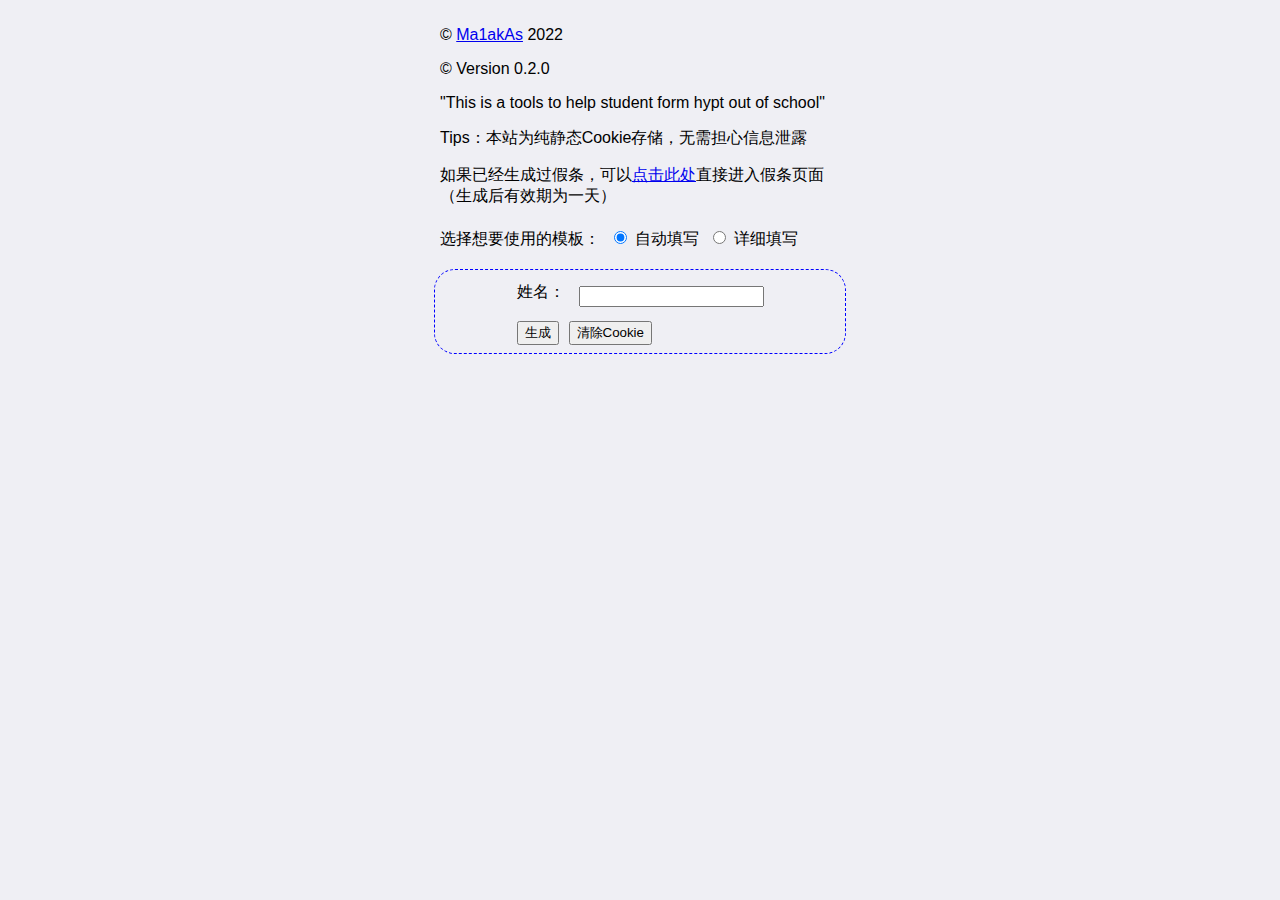
<file: index.html>
<!DOCTYPE html>
<html lang="en">

<head>
    <meta charset="UTF-8">
    <meta http-equiv="X-UA-Compatible" content="IE=edge">
    <meta name="viewport" content="width=device-width, initial-scale=1.0">
    <title>信息填写页</title>
    <link rel="stylesheet" href="./css/index.css">
    <script type="text/javascript" src="./js/jquery.min.js"></script>
    <script type="text/javascript" src="./js/index.js"></script>
</head>

<body>
    <div>
        <p>© <a href="https://yuzoi.com">Ma1akAs</a> 2022</p>
        <p>© Version 0.2.0 </p>
        <p>"This is a tools to help student form hypt out of school"</p>
        <p>Tips：本站为纯静态Cookie存储，无需担心信息泄露</p>
        <p>如果已经生成过假条，可以<a href="#" onclick="checkCookie();">点击此处</a>直接进入假条页面（生成后有效期为一天）</p>
        <div id="mode">
            选择想要使用的模板：
            <input type="radio" value="auto" name="put" checked>
            <label for="auto">自动填写</label>
            <input type="radio" value="detail" name="put">
            <label for="detail">详细填写</label>
        </div>
        <div id="container">
            <table id="autoform">
                <tr>
                    <td>姓名：</td>
                    <td><input type="text" id="userName"></td>
                </tr>
                <tr>
                    <td><button onclick="genAuto()">生成</button></td>
                    <td><button onclick="delAllCookie();alert('清除成功！');">清除Cookie</button></td>
                </tr>
            </table>
            <table id="detailform" style="display: none;">
                <tr>
                    <td>学生名：</td>
                    <td><input type="text" id="stuName"></td>
                </tr>
                <tr>
                    <td>卡号：</td>
                    <td><input type="text" id="stuId"></td>
                </tr>
                <tr>
                    <td>学院：</td>
                    <td><input type="text" id="departments"></td>
                </tr>
                <tr>
                    <td>专业：</td>
                    <td><input type="text" id="major"></td>
                </tr>
                <tr>
                    <td>班级：</td>
                    <td><input type="text" id="stuClass" placeholder="xx届+专业名+班级数字"></td>
                </tr>
                <tr>
                    <td>联系方式：</td>
                    <td><input type="text" id="phone"></td>
                </tr>
                <tr>
                    <td>开始时间：</td>
                    <td><input type="Date" id="outTime1"> 到</td>
                </tr>
                <tr>
                    <td>结束时间：</td>
                    <td><input type="Date" id="outTime2"></td>
                </tr>
                <tr>
                    <td>前往目的地：</td>
                    <td><input type="text" id="locate"></td>
                </tr>
                <tr>
                    <td>外出事由：</td>
                    <td><input type="text" id="outReason"></td>
                </tr>
                <tr>
                    <td>具体地址：</td>
                    <td><input type="text" id="locationDetail"></td>
                </tr>
                <tr>
                    <td>申请时间：</td>
                    <td><input type="time" id="applyTime"></td>
                </tr>
                <tr>
                    <td>辅导员姓名：</td>
                    <td><input type="text" id="teacherName"></td>
                </tr>
                <tr>
                    <td><button onclick="genDetail()">生成</button></td>
                    <td><button onclick="delAllCookie();alert('清除成功！');">清除Cookie</button></td>
                </tr>
            </table>
        </div>
    </div>
</body>

</html>
</file>
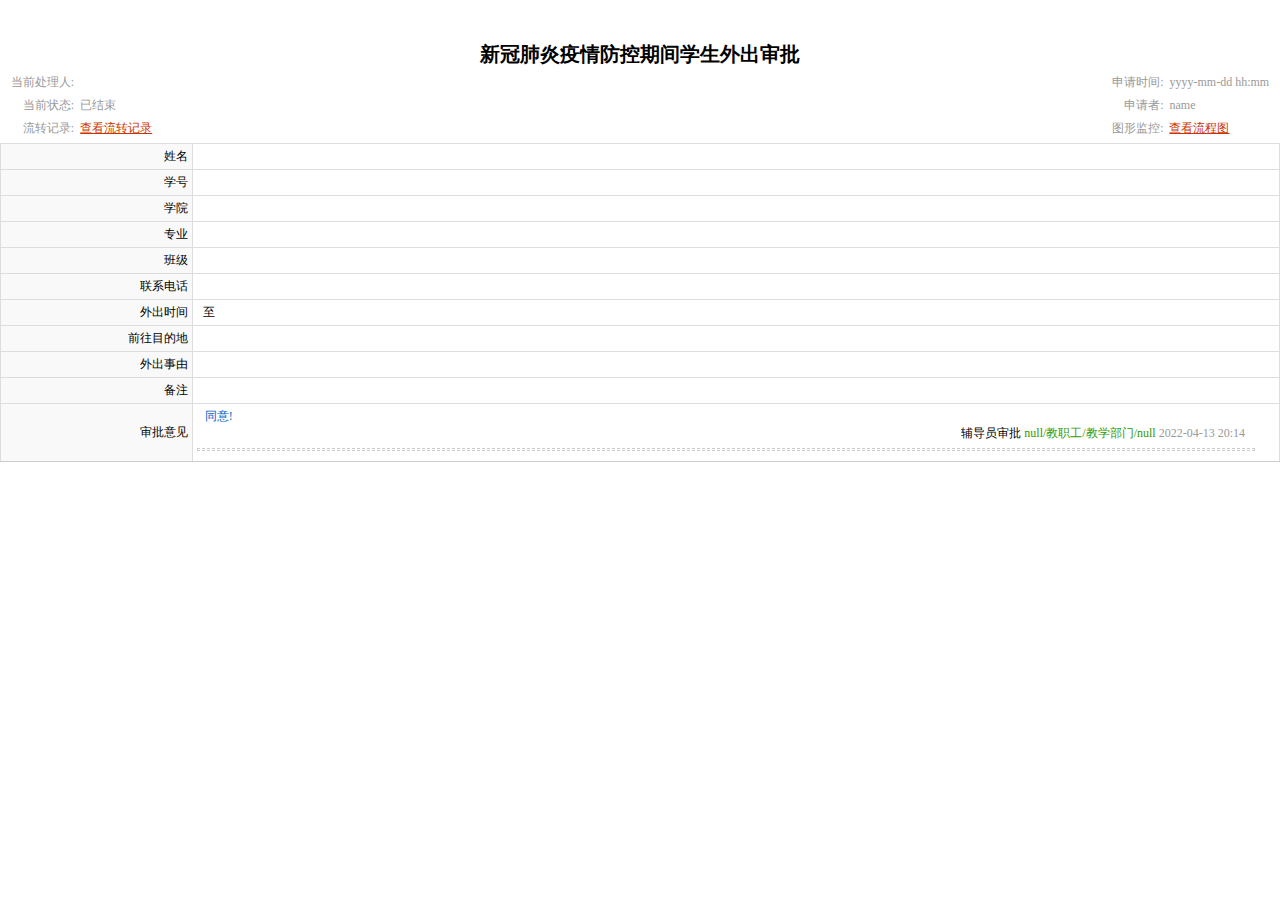
<file: info.html>
<!DOCTYPE html>
<html>

<head>
    <title>新冠肺炎疫情防控期间学生外出审批_name_yyyymmdd</title>
    <meta http-equiv="Content-Type" content="text/html; charset=utf-8">
    <meta name="viewport" content="width=device-width, initial-scale=1.0">
    <link rel="stylesheet" type="text/css" href="css/easyui.css">
    <link rel="stylesheet" type="text/css" href="css/icon.css">
    <link rel="stylesheet" type="text/css" href="css/engine_openform_mobile.css">
    <script type="text/javascript" src="js/zh_CN.js"></script>
    <script type="text/javascript" src="js/jquery.min.js"></script>
    <script type="text/javascript" src="js/jquery.easyui.min.js"></script>
    <script type="text/javascript" src="js/sharefunction.js"></script>
    <script type="text/javascript" src="js/engine_openform.js?banben='20190626'"></script>
    <script type="text/javascript" src="js/info.js"></script>
    <!-- <script type="text/javascript" src="js/uivalidate.js?banben='20190626'"></script>
    <script type="text/javascript" src="js/viewgrid.js"></script>
    <script type="text/javascript" src="js/mobile.js?banben='20190626'"></script>
    <script type="text/javascript" src="js/easyui-lang-zh_CN.js"></script>
    <script type="text/javascript" src="js/dynamicTable2.js"></script> -->
</head>

<body style="margin:30px 0px 0px 0px;" onload="getCookie();applySet();">
    <form action='' method='post' name='linkeyform' id='linkeyform'>
        <!--
    <div class="topbar" >
      <table width="100%" border=0 cellpadding=4 ><tr>
      <td><a href="" onclick="window.history.back();return false;" class="btn" >关闭</a></td>
      <td id="TitleInfo"></td>
      <td align=right ><a href="" onclick="location.reload();return false;" class="btn">刷新</a></td>
      </tr>
      </table>
    </div>
    -->
        <table width=100% border=0 cellpadding=2 cellspacing=6 class="ApprovalToptable" id="TopFormTable">
            <tr>
                <td colSpan=4 align="center" style="padding-top:5px;font-size:20px;font-family:'微软雅黑','宋体';color:#000"><b>新冠肺炎疫情防控期间学生外出审批</b></td>
            </tr>
            <tr>
                <td nowrap width=5% align=right>当前处理人:</td>
                <td width=40%></td>
                <td align=right width=40% nowrap>申请时间:</td>
                <td width=5% nowrap id="AT">yyyy-mm-dd hh:mm</td>
            </tr>
            <tr>
                <td align=right>当前状态:</td>
                <td>已结束</td>
                <td align=right>申请者:</td>
                <td id="applyer">name</td>
            </tr>
            <tr>
                <td align=right>流转记录:</td>
                <td><a href='#'>查看流转记录</a></td>
                <td align=right>图形监控:</td>
                <td><a href='#'>查看流程图</a></td>
            </tr>
        </table>
        <table class="linkeytable" data-sort="sortDisabled">
            <tbody>
                <tr class="firstRow">
                    <td width="347" valign="middle" style="-ms-word-break: break-all;">姓名</td>
                    <td width="347" valign="middle" style="-ms-word-break: break-all;"><span id="subject" style="display:none">新冠肺炎疫情防控期间学生外出审批_name_yyyymmdd</span><span id="XM">name</span></td>
                </tr>
                <tr>
                    <td width="347" valign="middle" style="-ms-word-break: break-all;">学号</td>
                    <td width="347" valign="middle" style="-ms-word-break: break-all;"><span id="XH">xxxxxxxxxx</span></td>
                </tr>
                <tr></tr>
                </td>
                <tr>
                    <td width="347" valign="middle" style="-ms-word-break: break-all;">学院</td>
                    <td width="347" valign="middle" style="-ms-word-break: break-all;"><span id="XY">电子与信息工程学院</span></td>
                </tr>
                <tr>
                    <td width="347" valign="middle" style="-ms-word-break: break-all;">专业</td>
                    <td width="347" valign="middle" style="-ms-word-break: break-all;"><span id="ZY">大数据技术应用</span></td>
                </tr>
                <tr></tr>
                </td>
                <tr>
                    <td width="347" valign="middle" style="-ms-word-break: break-all;">班级</td>
                    <td width="347" valign="middle" style="-ms-word-break: break-all;"><span id="BJ">class</span></td>
                </tr>
                <tr>
                    <td width="347" valign="middle" style="-ms-word-break: break-all;">联系电话</td>
                    <td width="347" valign="middle" style="-ms-word-break: break-all;"><span id="LXDH">00000000000</span></td>
                </tr>
                <tr></tr>
                </td>
                <tr>
                    <td width="347" valign="middle" style="-ms-word-break: break-all;">外出时间</td>
                    <td valign="middle" style="-ms-word-break: break-all;" rowspan="1" colspan="1"><span id="KSSJ">yyyy-mm-dd hh:mm</span>&nbsp; 至&nbsp;<span id="JSSJ">2022-04-16 18:00</span></td>
                </tr>
                <tr></tr>
                </td>
                <tr>
                    <td width="347" valign="middle" style="-ms-word-break: break-all;">前往目的地</td>
                    <td valign="middle" rowspan="1" colspan="1"><span id="MDD">xxxxxxxxxx</span></td>
                </tr>
                <tr></tr>
                </td>
                <tr>
                    <td width="347" valign="middle" style="-ms-word-break: break-all;">外出事由</td>
                    <td valign="middle" rowspan="1" colspan="1"><span id="WCSY">outreason</span></td>
                </tr>
                <tr></tr>
                </td>
                <tr>
                    <td width="347" valign="middle" style="-ms-word-break: break-all;">备注</td>
                    <td valign="middle" rowspan="1" colspan="1"><span id="BZ">具体地址：<br>gooutlocation</span></td>
                </tr>
                <tr></tr>
                </td>
                <tr>
                    <td width="347" valign="middle" style="-ms-word-break: break-all;">审批意见</td>
                    <td valign="middle" style="-ms-word-break: break-all;" rowspan="1" colspan="1"><span class="ue_t" id="remark1" name="remark1" type="remark" remarktype="ALL"><div style="padding-left:8px;color:#0066cc">同意! </div><div align=right style="padding-right:30px;">辅导员审批  <font color="#339900" id="JSM">谢晨/教职工/教学部门/电子与信息工程学院</font> <font color="#999999" id="JSTGSJ">2022-04-13 20:14</font></div><hr style="border: 1px dashed #cccccc; width: 98%; height: 1px;" align=left /></span></td>
                </tr>
                <tr></tr>
                </td>
            </tbody>
        </table>
        <p>&nbsp;</p>
        </div>
        <!-- FormBody End-->


        <!-- Workflow Field Begin-->
        <div style='display:none'>
            <div id='win'></div>
            <input name='WF_DocUnid' id='WF_DocUnid' value='47adce4a085ad04bc808ac80d483e270ee83'>
            <input name='WF_Processid' id='WF_Processid' value='bf40a92a0d97b049b70b1720bbfc4709f673'>
            <input id='WF_ProcessNumber' value=''>
            <input id='WF_UserName' value=''>
            <input id='WF_ProcessName' value='新冠肺炎疫情防控期间学生外出审批'>
            <input id='WF_CurrentNodeid' value=''>
            <!-- 当前用户所处节点id,空表示无权-->
            <input id='WF_CurrentNodeName' value=''>
            <input name='WF_NextNodeid' id='WF_NextNodeid' value=''>
            <!--要提交的目的节点-->
            <input name='WF_NextUserList' id='WF_NextUserList' value=''>
            <!--要提交的目的用户-->
            <input name='WF_Appid' id='WF_Appid' value='S029'>
            <input id='WF_NewDocFlag' name='WF_NewDocFlag' value='false'>
            <!-- true表示新文档-->
            <input id='WF_IsFirstNodeFlag' value='false'>
            <!-- true表示是首环节-->
            <input id='WF_NodeProperty' value=''>
            <!-- 在环节中标识的自定义节点参数-->
            <input id='WF_DocStatus' value='ARC' disabled>
            <input name='WF_Remark' id='WF_Remark' value=''>
        </div>
        <!-- Workflow Field End-->
        <br><br></form>
</body>

</html>
</file>
<file: css/index.css>
body {
    width: calc(100% - 20px);
    max-width: 400px;
    margin: 0 auto;
    padding: 10px;
    background: #efeff4;
    cursor: default;
    font-family: -apple-system, Arial, sans-serif;
}

input {
    margin-top: 8px;
    margin-left: 10px;
    text-align: right;
}

#container {
    margin: 25px auto;
    outline: 1px blue dashed;
    outline-offset: 5px;
    border-radius: 15px;
    box-shadow: 0 0 0 5px transparent;
}

#container table {
    margin: 20px auto;
}

button {
    margin-top: 10px;
}
</file>
<file: css/easyui.css>
.panel {
    overflow: hidden;
    text-align: left;
    margin: 0;
    border: 0;
    -moz-border-radius: 0 0 0 0;
    -webkit-border-radius: 0 0 0 0;
    border-radius: 0 0 0 0;
}

.panel-header,
.panel-body {
    border-width: 1px;
    border-style: solid;
}

.panel-header {
    padding: 5px;
    position: relative;
}

.panel-title {
    background: url('images/blank.gif') no-repeat;
}

.panel-header-noborder {
    border-width: 0 0 1px 0;
}

.panel-body {
    overflow: auto;
    border-top-width: 0;
    padding: 0;
}

.panel-body-noheader {
    border-top-width: 1px;
}

.panel-body-noborder {
    border-width: 0px;
}

.panel-with-icon {
    padding-left: 18px;
}

.panel-icon,
.panel-tool {
    position: absolute;
    top: 50%;
    margin-top: -8px;
    height: 16px;
    overflow: hidden;
}

.panel-icon {
    left: 5px;
    width: 16px;
}

.panel-tool {
    right: 5px;
    width: auto;
}

.panel-tool a {
    display: inline-block;
    width: 16px;
    height: 16px;
    opacity: 0.6;
    filter: alpha(opacity=60);
    margin: 0 0 0 2px;
    vertical-align: top;
}

.panel-tool a:hover {
    opacity: 1;
    filter: alpha(opacity=100);
    background-color: #e2e2e2;
    -moz-border-radius: 3px 3px 3px 3px;
    -webkit-border-radius: 3px 3px 3px 3px;
    border-radius: 3px 3px 3px 3px;
}

.panel-loading {
    padding: 11px 0px 10px 30px;
}

.panel-noscroll {
    overflow: hidden;
}

.panel-fit,
.panel-fit body {
    height: 100%;
    margin: 0;
    padding: 0;
    border: 0;
    overflow: hidden;
}

.panel-loading {
    background: url('images/loading.gif') no-repeat 10px 10px;
}

.panel-tool-close {
    background: url('images/panel_tools.png') no-repeat -16px 0px;
}

.panel-tool-min {
    background: url('images/panel_tools.png') no-repeat 0px 0px;
}

.panel-tool-max {
    background: url('images/panel_tools.png') no-repeat 0px -16px;
}

.panel-tool-restore {
    background: url('images/panel_tools.png') no-repeat -16px -16px;
}

.panel-tool-collapse {
    background: url('images/panel_tools.png') no-repeat -32px 0;
}

.panel-tool-expand {
    background: url('images/panel_tools.png') no-repeat -32px -16px;
}

.panel-header,
.panel-body {
    border-color: #D3D3D3;
}

.panel-header {
    background-color: #f3f3f3;
    background: -webkit-linear-gradient(top, #F8F8F8 0, #eeeeee 100%);
    background: -moz-linear-gradient(top, #F8F8F8 0, #eeeeee 100%);
    background: -o-linear-gradient(top, #F8F8F8 0, #eeeeee 100%);
    background: linear-gradient(to bottom, #F8F8F8 0, #eeeeee 100%);
    background-repeat: repeat-x;
    filter: progid: DXImageTransform.Microsoft.gradient(startColorstr=#F8F8F8, endColorstr=#eeeeee, GradientType=0);
}

.panel-body {
    background-color: #ffffff;
    color: #000000;
    font-size: 12px;
}

.panel-title {
    font-size: 12px;
    font-weight: bold;
    color: #575765;
    height: 16px;
    line-height: 16px;
}

.accordion {
    overflow: hidden;
    border-width: 1px;
    border-style: solid;
}

.accordion .accordion-header {
    border-width: 0 0 1px;
    cursor: pointer;
}

.accordion .accordion-body {
    border-width: 0 0 1px;
}

.accordion-noborder {
    border-width: 0;
}

.accordion-noborder .accordion-header {
    border-width: 0 0 1px;
}

.accordion-noborder .accordion-body {
    border-width: 0 0 1px;
}

.accordion-collapse {
    background: url('images/accordion_arrows.png') no-repeat 0 0;
}

.accordion-expand {
    background: url('images/accordion_arrows.png') no-repeat -16px 0;
}

.accordion {
    background: #ffffff;
    border-color: #D3D3D3;
}

.accordion .accordion-header {
    background: #f3f3f3;
    filter: none;
}

.accordion .accordion-header-selected {
    background: #0092DC;
}

.accordion .accordion-header-selected .panel-title {
    color: #fff;
}

.window {
    overflow: hidden;
    padding: 5px;
    border-width: 1px;
    border-style: solid;
}

.window .window-header {
    background: transparent;
    padding: 0px 0px 6px 0px;
}

.window .window-body {
    border-width: 1px;
    border-style: solid;
    border-top-width: 0px;
}

.window .window-body-noheader {
    border-top-width: 1px;
}

.window .window-header .panel-icon,
.window .window-header .panel-tool {
    top: 50%;
    margin-top: -11px;
}

.window .window-header .panel-icon {
    left: 1px;
}

.window .window-header .panel-tool {
    right: 1px;
}

.window .window-header .panel-with-icon {
    padding-left: 18px;
}

.window-proxy {
    position: absolute;
    overflow: hidden;
}

.window-proxy-mask {
    position: absolute;
    filter: alpha(opacity=5);
    opacity: 0.05;
}

.window-mask {
    position: absolute;
    left: 0;
    top: 0;
    width: 100%;
    height: 100%;
    filter: alpha(opacity=40);
    opacity: 0.40;
    font-size: 1px;
    *zoom: 1;
    overflow: hidden;
}

.window,
.window-shadow {
    position: absolute;
    -moz-border-radius: 5px 5px 5px 5px;
    -webkit-border-radius: 5px 5px 5px 5px;
    border-radius: 5px 5px 5px 5px;
}

.window-shadow {
    background: #ccc;
    -moz-box-shadow: 2px 2px 3px #cccccc;
    -webkit-box-shadow: 2px 2px 3px #cccccc;
    box-shadow: 2px 2px 3px #cccccc;
    filter: progid: DXImageTransform.Microsoft.Blur(pixelRadius=2, MakeShadow=false, ShadowOpacity=0.2);
}

.window,
.window .window-body {
    border-color: #D3D3D3;
}

.window {
    background-color: #f3f3f3;
    background: -webkit-linear-gradient(top, #F8F8F8 0, #eeeeee 20%);
    background: -moz-linear-gradient(top, #F8F8F8 0, #eeeeee 20%);
    background: -o-linear-gradient(top, #F8F8F8 0, #eeeeee 20%);
    background: linear-gradient(to bottom, #F8F8F8 0, #eeeeee 20%);
    background-repeat: repeat-x;
    filter: progid: DXImageTransform.Microsoft.gradient(startColorstr=#F8F8F8, endColorstr=#eeeeee, GradientType=0);
}

.window-proxy {
    border: 1px dashed #D3D3D3;
}

.window-proxy-mask,
.window-mask {
    background: #ccc;
}

.dialog-content {
    overflow: auto;
}

.dialog-toolbar {
    padding: 2px 5px;
}

.dialog-tool-separator {
    float: left;
    height: 24px;
    border-left: 1px solid #ccc;
    border-right: 1px solid #fff;
    margin: 2px 1px;
}

.dialog-button {
    padding: 5px;
    text-align: right;
}

.dialog-button .l-btn {
    margin-left: 5px;
}

.dialog-toolbar,
.dialog-button {
    background: #fafafa;
}

.dialog-toolbar {
    border-bottom: 1px solid #ddd;
}

.dialog-button {
    border-top: 1px solid #ddd;
}

.combo {
    display: inline-block;
    white-space: nowrap;
    margin: 0;
    padding: 0;
    border-width: 1px;
    border-style: solid;
    overflow: hidden;
    vertical-align: middle;
}

.combo .combo-text {
    font-size: 12px;
    border: 0px;
    line-height: 20px;
    height: 20px;
    margin: 0;
    padding: 0px 2px;
    *margin-top: -1px;
    *height: 18px;
    *line-height: 18px;
    _height: 18px;
    _line-height: 18px;
    vertical-align: baseline;
}

.combo-arrow {
    width: 18px;
    height: 20px;
    overflow: hidden;
    display: inline-block;
    vertical-align: top;
    cursor: pointer;
    opacity: 0.6;
    filter: alpha(opacity=60);
}

.combo-arrow-hover {
    opacity: 1.0;
    filter: alpha(opacity=100);
}

.combo-panel {
    overflow: auto;
}

.combo-arrow {
    background: url('images/combo_arrow.png') no-repeat center center;
}

.combo,
.combo-panel {
    background-color: #ffffff;
}

.combo {
    border-color: #D3D3D3;
    background-color: #ffffff;
}

.combo-arrow {
    background-color: #f3f3f3;
}

.combo-arrow-hover {
    background-color: #e2e2e2;
}

.combobox-item,
.combobox-group {
    font-size: 12px;
    padding: 3px;
    padding-right: 0px;
}

.combobox-item-disabled {
    opacity: 0.5;
    filter: alpha(opacity=50);
}

.combobox-gitem {
    padding-left: 10px;
}

.combobox-group {
    font-weight: bold;
}

.combobox-item-hover {
    background-color: #e2e2e2;
    color: #000000;
}

.combobox-item-selected {
    background-color: #0092DC;
    color: #fff;
}

.layout {
    position: relative;
    overflow: hidden;
    margin: 0;
    padding: 0;
    z-index: 0;
}

.layout-panel {
    position: absolute;
    overflow: hidden;
}

.layout-panel-east,
.layout-panel-west {
    z-index: 2;
}

.layout-panel-north,
.layout-panel-south {
    z-index: 3;
}

.layout-expand {
    position: absolute;
    padding: 0px;
    font-size: 1px;
    cursor: pointer;
    z-index: 1;
}

.layout-expand .panel-header,
.layout-expand .panel-body {
    background: transparent;
    filter: none;
    overflow: hidden;
}

.layout-expand .panel-header {
    border-bottom-width: 0px;
}

.layout-split-proxy-h,
.layout-split-proxy-v {
    position: absolute;
    font-size: 1px;
    display: none;
    z-index: 5;
}

.layout-split-proxy-h {
    width: 5px;
    cursor: e-resize;
}

.layout-split-proxy-v {
    height: 5px;
    cursor: n-resize;
}

.layout-mask {
    position: absolute;
    background: #fafafa;
    filter: alpha(opacity=10);
    opacity: 0.10;
    z-index: 4;
}

.layout-button-up {
    background: url('images/layout_arrows.png') no-repeat -16px -16px;
}

.layout-button-down {
    background: url('images/layout_arrows.png') no-repeat -16px 0;
}

.layout-button-left {
    background: url('images/layout_arrows.png') no-repeat 0 0;
}

.layout-button-right {
    background: url('images/layout_arrows.png') no-repeat 0 -16px;
}

.layout-split-proxy-h,
.layout-split-proxy-v {
    background-color: #bfbfbf;
}

.layout-split-north {
    border-bottom: 5px solid #efefef;
}

.layout-split-south {
    border-top: 5px solid #efefef;
}

.layout-split-east {
    border-left: 5px solid #efefef;
}

.layout-split-west {
    border-right: 5px solid #efefef;
}

.layout-expand {
    background-color: #f3f3f3;
}

.layout-expand-over {
    background-color: #f3f3f3;
}

.tabs-container {
    overflow: hidden;
    background: #f8f8f8;
}

.tabs-header {
    border-width: 1px;
    border-style: solid;
    border-bottom-width: 0;
    position: relative;
    padding: 0;
    padding-top: 2px;
    overflow: hidden;
}

.tabs-header-plain {
    border: 0;
    background: transparent;
}

.tabs-scroller-left,
.tabs-scroller-right {
    position: absolute;
    top: auto;
    bottom: 0;
    width: 18px;
    font-size: 1px;
    display: none;
    cursor: pointer;
    border-width: 1px;
    border-style: solid;
}

.tabs-scroller-left {
    left: 0;
}

.tabs-scroller-right {
    right: 0;
}

.tabs-tool {
    position: absolute;
    bottom: 0;
    padding: 1px;
    overflow: hidden;
    border-width: 1px;
    border-style: solid;
}

.tabs-header-plain .tabs-tool {
    padding: 0 1px;
}

.tabs-wrap {
    position: relative;
    left: 0;
    overflow: hidden;
    width: 100%;
    margin: 0;
    padding: 0;
}

.tabs-scrolling {
    margin-left: 18px;
    margin-right: 18px;
}

.tabs-disabled {
    opacity: 0.3;
    filter: alpha(opacity=30);
}

.tabs {
    list-style-type: none;
    height: 26px;
    margin: 0px;
    padding: 0px;
    padding-left: 4px;
    width: 5000px;
    border-style: solid;
    border-width: 0 0 1px 0;
}

.tabs li {
    float: left;
    display: inline-block;
    margin: 0 4px -1px 0;
    padding: 0;
    position: relative;
    border: 0;
}

.tabs li a.tabs-inner {
    display: inline-block;
    text-decoration: none;
    margin: 0;
    padding: 0 10px;
    height: 25px;
    line-height: 25px;
    text-align: center;
    white-space: nowrap;
    border-width: 1px;
    border-style: solid;
    -moz-border-radius: 5px 5px 0 0;
    -webkit-border-radius: 5px 5px 0 0;
    border-radius: 5px 5px 0 0;
}

.tabs li.tabs-selected a.tabs-inner {
    font-weight: bold;
    outline: none;
}

.tabs li.tabs-selected a:hover.tabs-inner {
    cursor: default;
    pointer: default;
}

.tabs li a.tabs-close,
.tabs-p-tool {
    position: absolute;
    font-size: 1px;
    display: block;
    height: 12px;
    padding: 0;
    top: 50%;
    margin-top: -6px;
    overflow: hidden;
}

.tabs li a.tabs-close {
    width: 12px;
    right: 5px;
    opacity: 0.6;
    filter: alpha(opacity=60);
}

.tabs-p-tool {
    right: 16px;
}

.tabs-p-tool a {
    display: inline-block;
    font-size: 1px;
    width: 12px;
    height: 12px;
    margin: 0;
    opacity: 0.6;
    filter: alpha(opacity=60);
}

.tabs li a:hover.tabs-close,
.tabs-p-tool a:hover {
    opacity: 1;
    filter: alpha(opacity=100);
    cursor: hand;
    cursor: pointer;
}

.tabs-with-icon {
    padding-left: 18px;
}

.tabs-icon {
    position: absolute;
    width: 16px;
    height: 16px;
    left: 10px;
    top: 50%;
    margin-top: -8px;
}

.tabs-title {
    font-size: 12px;
}

.tabs-closable {
    padding-right: 8px;
}

.tabs-panels {
    margin: 0px;
    padding: 0px;
    border-width: 1px;
    border-style: solid;
    border-top-width: 0;
    overflow: hidden;
}

.tabs-header-bottom {
    border-width: 0 1px 1px 1px;
    padding: 0 0 2px 0;
}

.tabs-header-bottom .tabs {
    border-width: 1px 0 0 0;
}

.tabs-header-bottom .tabs li {
    margin: -1px 4px 0 0;
}

.tabs-header-bottom .tabs li a.tabs-inner {
    -moz-border-radius: 0 0 5px 5px;
    -webkit-border-radius: 0 0 5px 5px;
    border-radius: 0 0 5px 5px;
}

.tabs-header-bottom .tabs-tool {
    top: 0;
}

.tabs-header-bottom .tabs-scroller-left,
.tabs-header-bottom .tabs-scroller-right {
    top: 0;
    bottom: auto;
}

.tabs-panels-top {
    border-width: 1px 1px 0 1px;
}

.tabs-header-left {
    float: left;
    border-width: 1px 0 1px 1px;
    padding: 0;
}

.tabs-header-right {
    float: right;
    border-width: 1px 1px 1px 0;
    padding: 0;
}

.tabs-header-left .tabs-wrap,
.tabs-header-right .tabs-wrap {
    height: 100%;
}

.tabs-header-left .tabs {
    height: 100%;
    padding: 4px 0 0 4px;
    border-width: 0 1px 0 0;
}

.tabs-header-right .tabs {
    height: 100%;
    padding: 4px 4px 0 0;
    border-width: 0 0 0 1px;
}

.tabs-header-left .tabs li,
.tabs-header-right .tabs li {
    display: block;
    width: 100%;
    position: relative;
}

.tabs-header-left .tabs li {
    left: auto;
    right: 0;
    margin: 0 -1px 4px 0;
    float: right;
}

.tabs-header-right .tabs li {
    left: 0;
    right: auto;
    margin: 0 0 4px -1px;
    float: left;
}

.tabs-header-left .tabs li a.tabs-inner {
    display: block;
    text-align: left;
    -moz-border-radius: 5px 0 0 5px;
    -webkit-border-radius: 5px 0 0 5px;
    border-radius: 5px 0 0 5px;
}

.tabs-header-right .tabs li a.tabs-inner {
    display: block;
    text-align: left;
    -moz-border-radius: 0 5px 5px 0;
    -webkit-border-radius: 0 5px 5px 0;
    border-radius: 0 5px 5px 0;
}

.tabs-panels-right {
    float: right;
    border-width: 1px 1px 1px 0;
}

.tabs-panels-left {
    float: left;
    border-width: 1px 0 1px 1px;
}

.tabs-header-noborder,
.tabs-panels-noborder {
    border: 0px;
}

.tabs-header-plain {
    border: 0px;
    background: transparent;
}

.tabs-scroller-left {
    background: #f3f3f3 url('images/tabs_icons.png') no-repeat 1px center;
}

.tabs-scroller-right {
    background: #f3f3f3 url('images/tabs_icons.png') no-repeat -15px center;
}

.tabs li a.tabs-close {
    background: url('images/tabs_icons.png') no-repeat -34px center;
}

.tabs li a.tabs-inner:hover {
    background: #e2e2e2;
    color: #000000;
    filter: none;
}

.tabs li.tabs-selected a.tabs-inner {
    background-color: #ffffff;
    color: #575765;
    background: -webkit-linear-gradient(top, #F8F8F8 0, #ffffff 100%);
    background: -moz-linear-gradient(top, #F8F8F8 0, #ffffff 100%);
    background: -o-linear-gradient(top, #F8F8F8 0, #ffffff 100%);
    background: linear-gradient(to bottom, #F8F8F8 0, #ffffff 100%);
    background-repeat: repeat-x;
    filter: progid: DXImageTransform.Microsoft.gradient(startColorstr=#F8F8F8, endColorstr=#ffffff, GradientType=0);
}

.tabs-header-bottom .tabs li.tabs-selected a.tabs-inner {
    background: -webkit-linear-gradient(top, #ffffff 0, #F8F8F8 100%);
    background: -moz-linear-gradient(top, #ffffff 0, #F8F8F8 100%);
    background: -o-linear-gradient(top, #ffffff 0, #F8F8F8 100%);
    background: linear-gradient(to bottom, #ffffff 0, #F8F8F8 100%);
    background-repeat: repeat-x;
    filter: progid: DXImageTransform.Microsoft.gradient(startColorstr=#ffffff, endColorstr=#F8F8F8, GradientType=0);
}

.tabs-header-left .tabs li.tabs-selected a.tabs-inner {
    background: -webkit-linear-gradient(left, #F8F8F8 0, #ffffff 100%);
    background: -moz-linear-gradient(left, #F8F8F8 0, #ffffff 100%);
    background: -o-linear-gradient(left, #F8F8F8 0, #ffffff 100%);
    background: linear-gradient(to right, #F8F8F8 0, #ffffff 100%);
    background-repeat: repeat-y;
    filter: progid: DXImageTransform.Microsoft.gradient(startColorstr=#F8F8F8, endColorstr=#ffffff, GradientType=1);
}

.tabs-header-right .tabs li.tabs-selected a.tabs-inner {
    background: -webkit-linear-gradient(left, #ffffff 0, #F8F8F8 100%);
    background: -moz-linear-gradient(left, #ffffff 0, #F8F8F8 100%);
    background: -o-linear-gradient(left, #ffffff 0, #F8F8F8 100%);
    background: linear-gradient(to right, #ffffff 0, #F8F8F8 100%);
    background-repeat: repeat-y;
    filter: progid: DXImageTransform.Microsoft.gradient(startColorstr=#ffffff, endColorstr=#F8F8F8, GradientType=1);
}

.tabs li a.tabs-inner {
    color: #575765;
    background-color: #f3f3f3;
    background: -webkit-linear-gradient(top, #F8F8F8 0, #eeeeee 100%);
    background: -moz-linear-gradient(top, #F8F8F8 0, #eeeeee 100%);
    background: -o-linear-gradient(top, #F8F8F8 0, #eeeeee 100%);
    background: linear-gradient(to bottom, #F8F8F8 0, #eeeeee 100%);
    background-repeat: repeat-x;
    filter: progid: DXImageTransform.Microsoft.gradient(startColorstr=#F8F8F8, endColorstr=#eeeeee, GradientType=0);
}

.tabs-header,
.tabs-tool {
    background-color: #f3f3f3;
}

.tabs-header-plain {
    background: transparent;
}

.tabs-header,
.tabs-scroller-left,
.tabs-scroller-right,
.tabs-tool,
.tabs,
.tabs-panels,
.tabs li a.tabs-inner,
.tabs li.tabs-selected a.tabs-inner,
.tabs-header-bottom .tabs li.tabs-selected a.tabs-inner,
.tabs-header-left .tabs li.tabs-selected a.tabs-inner,
.tabs-header-right .tabs li.tabs-selected a.tabs-inner {
    border-color: #D3D3D3;
}

.tabs-p-tool a:hover,
.tabs li a:hover.tabs-close,
.tabs-scroller-over {
    background-color: #e2e2e2;
}

.tabs li.tabs-selected a.tabs-inner {
    border-bottom: 1px solid #ffffff;
}

.tabs-header-bottom .tabs li.tabs-selected a.tabs-inner {
    border-top: 1px solid #ffffff;
}

.tabs-header-left .tabs li.tabs-selected a.tabs-inner {
    border-right: 1px solid #ffffff;
}

.tabs-header-right .tabs li.tabs-selected a.tabs-inner {
    border-left: 1px solid #ffffff;
}

.l-btn {
    text-decoration: none;
    display: inline-block;
    margin: 0;
    padding: 0;
    cursor: pointer;
    outline: none;
    text-align: center;
    vertical-align: middle;
}

.l-btn-plain {
    border: 0;
    padding: 1px;
}

.l-btn-disabled {
    color: #ccc;
    opacity: 0.5;
    filter: alpha(opacity=50);
    cursor: default;
}

.l-btn-left {
    display: inline-block;
    position: relative;
    overflow: hidden;
    margin: 0;
    padding: 0;
    vertical-align: top;
}

.l-btn-text {
    display: inline-block;
    vertical-align: top;
    width: auto;
    line-height: 24px;
    font-size: 12px;
    padding: 0;
    margin: 0 4px;
}

.l-btn-icon {
    display: inline-block;
    width: 16px;
    height: 16px;
    line-height: 16px;
    position: absolute;
    top: 50%;
    margin-top: -8px;
    font-size: 1px;
}

.l-btn span span .l-btn-empty {
    display: inline-block;
    margin: 0;
    width: 16px;
    height: 24px;
    font-size: 1px;
    vertical-align: top;
}

.l-btn span .l-btn-icon-left {
    padding: 0 0 0 20px;
    background-position: left center;
}

.l-btn span .l-btn-icon-right {
    padding: 0 20px 0 0;
    background-position: right center;
}

.l-btn-icon-left .l-btn-text {
    margin: 0 4px 0 24px;
}

.l-btn-icon-left .l-btn-icon {
    left: 4px;
}

.l-btn-icon-right .l-btn-text {
    margin: 0 24px 0 4px;
}

.l-btn-icon-right .l-btn-icon {
    right: 4px;
}

.l-btn-icon-top .l-btn-text {
    margin: 20px 4px 0 4px;
}

.l-btn-icon-top .l-btn-icon {
    top: 4px;
    left: 50%;
    margin: 0 0 0 -8px;
}

.l-btn-icon-bottom .l-btn-text {
    margin: 0 4px 20px 4px;
}

.l-btn-icon-bottom .l-btn-icon {
    top: auto;
    bottom: 4px;
    left: 50%;
    margin: 0 0 0 -8px;
}

.l-btn-left .l-btn-empty {
    margin: 0 4px;
    width: 16px;
}

.l-btn-plain:hover {
    padding: 0;
}

.l-btn-focus {
    outline: #0000FF dotted thin;
}

.l-btn-large .l-btn-text {
    line-height: 40px;
}

.l-btn-large .l-btn-icon {
    width: 32px;
    height: 32px;
    line-height: 32px;
    margin-top: -16px;
}

.l-btn-large .l-btn-icon-left .l-btn-text {
    margin-left: 40px;
}

.l-btn-large .l-btn-icon-right .l-btn-text {
    margin-right: 40px;
}

.l-btn-large .l-btn-icon-top .l-btn-text {
    margin-top: 36px;
    line-height: 24px;
    min-width: 32px;
}

.l-btn-large .l-btn-icon-top .l-btn-icon {
    margin: 0 0 0 -16px;
}

.l-btn-large .l-btn-icon-bottom .l-btn-text {
    margin-bottom: 36px;
    line-height: 24px;
    min-width: 32px;
}

.l-btn-large .l-btn-icon-bottom .l-btn-icon {
    margin: 0 0 0 -16px;
}

.l-btn-large .l-btn-left .l-btn-empty {
    margin: 0 4px;
    width: 32px;
}

.l-btn {
    color: #444;
    background: #fafafa;
    background-repeat: repeat-x;
    border: 1px solid #bbb;
    background: -webkit-linear-gradient(top, #ffffff 0, #eeeeee 100%);
    background: -moz-linear-gradient(top, #ffffff 0, #eeeeee 100%);
    background: -o-linear-gradient(top, #ffffff 0, #eeeeee 100%);
    background: linear-gradient(to bottom, #ffffff 0, #eeeeee 100%);
    background-repeat: repeat-x;
    filter: progid: DXImageTransform.Microsoft.gradient(startColorstr=#ffffff, endColorstr=#eeeeee, GradientType=0);
    -moz-border-radius: 5px 5px 5px 5px;
    -webkit-border-radius: 5px 5px 5px 5px;
    border-radius: 5px 5px 5px 5px;
}

.l-btn:hover {
    background: #e2e2e2;
    color: #000000;
    border: 1px solid #ccc;
    filter: none;
}

.l-btn-plain {
    background: transparent;
    border: 0;
    filter: none;
}

.l-btn-plain:hover {
    background: #e2e2e2;
    color: #000000;
    border: 1px solid #ccc;
    -moz-border-radius: 5px 5px 5px 5px;
    -webkit-border-radius: 5px 5px 5px 5px;
    border-radius: 5px 5px 5px 5px;
}

.l-btn-disabled,
.l-btn-disabled:hover {
    background: #fafafa;
    color: #444;
    background: -webkit-linear-gradient(top, #ffffff 0, #eeeeee 100%);
    background: -moz-linear-gradient(top, #ffffff 0, #eeeeee 100%);
    background: -o-linear-gradient(top, #ffffff 0, #eeeeee 100%);
    background: linear-gradient(to bottom, #ffffff 0, #eeeeee 100%);
    background-repeat: repeat-x;
    filter: progid: DXImageTransform.Microsoft.gradient(startColorstr=#ffffff, endColorstr=#eeeeee, GradientType=0);
    filter: alpha(opacity=50) progid: DXImageTransform.Microsoft.gradient(startColorstr=#ffffff, endColorstr=#eeeeee, GradientType=0);
}

.l-btn-plain-disabled,
.l-btn-plain-disabled:hover {
    background: transparent;
    filter: alpha(opacity=50);
}

.l-btn-selected,
.l-btn-selected:hover {
    background: #ddd;
    filter: none;
}

.l-btn-plain-selected,
.l-btn-plain-selected:hover {
    background: #ddd;
}

.datagrid .panel-body {
    overflow: hidden;
    position: relative;
}

.datagrid-view {
    position: relative;
    overflow: hidden;
}

.datagrid-view1,
.datagrid-view2 {
    position: absolute;
    overflow: hidden;
    top: 0;
}

.datagrid-view1 {
    left: 0;
}

.datagrid-view2 {
    right: 0;
}

.datagrid-mask {
    position: absolute;
    left: 0;
    top: 0;
    width: 100%;
    height: 100%;
    opacity: 0.3;
    filter: alpha(opacity=30);
    display: none;
}

.datagrid-mask-msg {
    position: absolute;
    top: 50%;
    margin-top: -20px;
    padding: 10px 5px 10px 30px;
    width: auto;
    height: 16px;
    border-width: 2px;
    border-style: solid;
    display: none;
}

.datagrid-sort-icon {
    padding: 0;
}

.datagrid-toolbar {
    height: auto;
    padding: 1px 2px;
    border-width: 0 0 1px 0;
    border-style: solid;
}

.datagrid-btn-separator {
    float: left;
    height: 24px;
    border-left: 1px solid #ccc;
    border-right: 1px solid #fff;
    margin: 2px 1px;
}

.datagrid .datagrid-pager {
    display: block;
    margin: 0;
    border-width: 1px 0 0 0;
    border-style: solid;
}

.datagrid .datagrid-pager-top {
    border-width: 0 0 1px 0;
}

.datagrid-header {
    overflow: hidden;
    cursor: default;
    border-width: 0 0 1px 0;
    border-style: solid;
}

.datagrid-header-inner {
    float: left;
    width: 10000px;
}

.datagrid-header-row,
.datagrid-row {
    height: 25px;
}

.datagrid-header td,
.datagrid-body td,
.datagrid-footer td {
    border-width: 0 1px 1px 0;
    border-style: dotted;
    margin: 0;
    padding: 0;
}

.datagrid-cell,
.datagrid-cell-group,
.datagrid-header-rownumber,
.datagrid-cell-rownumber {
    margin: 0;
    padding: 0 4px;
    white-space: nowrap;
    word-wrap: normal;
    overflow: hidden;
    height: 18px;
    line-height: 18px;
    font-size: 12px;
}

.datagrid-header .datagrid-cell {
    height: auto;
}

.datagrid-header .datagrid-cell span {
    font-size: 12px;
}

.datagrid-cell-group {
    text-align: center;
}

.datagrid-header-rownumber,
.datagrid-cell-rownumber {
    width: 25px;
    text-align: center;
    margin: 0;
    padding: 0;
}

.datagrid-body {
    margin: 0;
    padding: 0;
    overflow: auto;
    zoom: 1;
}

.datagrid-view1 .datagrid-body-inner {
    padding-bottom: 20px;
}

.datagrid-view1 .datagrid-body {
    overflow: hidden;
}

.datagrid-footer {
    overflow: hidden;
}

.datagrid-footer-inner {
    border-width: 1px 0 0 0;
    border-style: solid;
    width: 10000px;
    float: left;
}

.datagrid-row-editing .datagrid-cell {
    height: auto;
}

.datagrid-header-check,
.datagrid-cell-check {
    padding: 0;
    width: 27px;
    height: 18px;
    font-size: 1px;
    text-align: center;
    overflow: hidden;
}

.datagrid-header-check input,
.datagrid-cell-check input {
    margin: 0;
    padding: 0;
    width: 15px;
    height: 18px;
}

.datagrid-resize-proxy {
    position: absolute;
    width: 1px;
    height: 10000px;
    top: 0;
    cursor: e-resize;
    display: none;
}

.datagrid-body .datagrid-editable {
    margin: 0;
    padding: 0;
}

.datagrid-body .datagrid-editable table {
    width: 100%;
    height: 100%;
}

.datagrid-body .datagrid-editable td {
    border: 0;
    margin: 0;
    padding: 0;
}

.datagrid-body .datagrid-editable .datagrid-editable-input {
    margin: 0;
    padding: 2px;
    border-width: 1px;
    border-style: solid;
}

.datagrid-sort-desc .datagrid-sort-icon {
    padding: 0 6px 0 0;
    background: url('images/datagrid_icons.png') no-repeat -16px center;
}

.datagrid-sort-asc .datagrid-sort-icon {
    padding: 0 6px 0 0;
    background: url('images/datagrid_icons.png') no-repeat 0px center;
}

.datagrid-row-collapse {
    background: url('images/datagrid_icons.png') no-repeat -48px center;
}

.datagrid-row-expand {
    background: url('images/datagrid_icons.png') no-repeat -32px center;
}

.datagrid-mask-msg {
    background: #ffffff url('images/loading.gif') no-repeat scroll 5px center;
}

.datagrid-header,
.datagrid-td-rownumber {
    background-color: #fafafa;
    background: -webkit-linear-gradient(top, #fdfdfd 0, #f5f5f5 100%);
    background: -moz-linear-gradient(top, #fdfdfd 0, #f5f5f5 100%);
    background: -o-linear-gradient(top, #fdfdfd 0, #f5f5f5 100%);
    background: linear-gradient(to bottom, #fdfdfd 0, #f5f5f5 100%);
    background-repeat: repeat-x;
    filter: progid: DXImageTransform.Microsoft.gradient(startColorstr=#fdfdfd, endColorstr=#f5f5f5, GradientType=0);
}

.datagrid-cell-rownumber {
    color: #000000;
}

.datagrid-resize-proxy {
    background: #bfbfbf;
}

.datagrid-mask {
    background: #ccc;
}

.datagrid-mask-msg {
    border-color: #D3D3D3;
}

.datagrid-toolbar,
.datagrid-pager {
    background: #fafafa;
}

.datagrid-header,
.datagrid-toolbar,
.datagrid-pager,
.datagrid-footer-inner {
    border-color: #ddd;
}

.datagrid-header td,
.datagrid-body td,
.datagrid-footer td {
    border-color: #ccc;
}

.datagrid-htable,
.datagrid-btable,
.datagrid-ftable {
    color: #000000;
    border-collapse: separate;
}

.datagrid-row-alt {
    background: #fafafa;
}

.datagrid-row-over,
.datagrid-header td.datagrid-header-over {
    background: #f4f4f4;
    color: #000000;
    cursor: default;
}

.datagrid-row-selected {
    background: #DAE3FE;
    color: #000;
}

.datagrid-body .datagrid-editable .datagrid-editable-input {
    border-color: #D3D3D3;
}

.propertygrid .datagrid-view1 .datagrid-body td {
    padding-bottom: 1px;
    border-width: 0 1px 0 0;
}

.propertygrid .datagrid-group {
    height: 21px;
    overflow: hidden;
    border-width: 0 0 1px 0;
    border-style: solid;
}

.propertygrid .datagrid-group span {
    font-weight: bold;
}

.propertygrid .datagrid-view1 .datagrid-body td {
    border-color: #ddd;
}

.propertygrid .datagrid-view1 .datagrid-group {
    border-color: #f3f3f3;
}

.propertygrid .datagrid-view2 .datagrid-group {
    border-color: #ddd;
}

.propertygrid .datagrid-group,
.propertygrid .datagrid-view1 .datagrid-body,
.propertygrid .datagrid-view1 .datagrid-row-over,
.propertygrid .datagrid-view1 .datagrid-row-selected {
    background: #f3f3f3;
}

.pagination {
    zoom: 1;
}

.pagination table {
    float: left;
    height: 30px;
}

.pagination td {
    border: 0;
}

.pagination-btn-separator {
    float: left;
    height: 24px;
    border-left: 1px solid #ccc;
    border-right: 1px solid #fff;
    margin: 3px 1px;
}

.pagination .pagination-num {
    border-width: 1px;
    border-style: solid;
    margin: 0 2px;
    padding: 2px;
    width: 2em;
    height: auto;
}

.pagination-page-list {
    margin: 0px 6px;
    padding: 1px 2px;
    width: auto;
    height: auto;
    border-width: 1px;
    border-style: solid;
}

.pagination-info {
    float: right;
    margin: 0 6px 0 0;
    padding: 0;
    height: 30px;
    line-height: 30px;
    font-size: 12px;
}

.pagination span {
    font-size: 12px;
}

.pagination-link .l-btn-text {
    width: 24px;
    text-align: center;
    margin: 0;
}

.pagination-first {
    background: url('images/pagination_icons.png') no-repeat 0 center;
}

.pagination-prev {
    background: url('images/pagination_icons.png') no-repeat -16px center;
}

.pagination-next {
    background: url('images/pagination_icons.png') no-repeat -32px center;
}

.pagination-last {
    background: url('images/pagination_icons.png') no-repeat -48px center;
}

.pagination-load {
    background: url('images/pagination_icons.png') no-repeat -64px center;
}

.pagination-loading {
    background: url('images/loading.gif') no-repeat center center;
}

.pagination-page-list,
.pagination .pagination-num {
    border-color: #D3D3D3;
}

.calendar {
    border-width: 1px;
    border-style: solid;
    padding: 1px;
    overflow: hidden;
}

.calendar table {
    table-layout: fixed;
    border-collapse: separate;
    font-size: 12px;
    width: 100%;
    height: 100%;
}

.calendar table td,
.calendar table th {
    font-size: 12px;
}

.calendar-noborder {
    border: 0;
}

.calendar-header {
    position: relative;
    height: 22px;
}

.calendar-title {
    text-align: center;
    height: 22px;
}

.calendar-title span {
    position: relative;
    display: inline-block;
    top: 2px;
    padding: 0 3px;
    height: 18px;
    line-height: 18px;
    font-size: 12px;
    cursor: pointer;
    -moz-border-radius: 5px 5px 5px 5px;
    -webkit-border-radius: 5px 5px 5px 5px;
    border-radius: 5px 5px 5px 5px;
}

.calendar-prevmonth,
.calendar-nextmonth,
.calendar-prevyear,
.calendar-nextyear {
    position: absolute;
    top: 50%;
    margin-top: -7px;
    width: 14px;
    height: 14px;
    cursor: pointer;
    font-size: 1px;
    -moz-border-radius: 5px 5px 5px 5px;
    -webkit-border-radius: 5px 5px 5px 5px;
    border-radius: 5px 5px 5px 5px;
}

.calendar-prevmonth {
    left: 20px;
    background: url('images/calendar_arrows.png') no-repeat -18px -2px;
}

.calendar-nextmonth {
    right: 20px;
    background: url('images/calendar_arrows.png') no-repeat -34px -2px;
}

.calendar-prevyear {
    left: 3px;
    background: url('images/calendar_arrows.png') no-repeat -1px -2px;
}

.calendar-nextyear {
    right: 3px;
    background: url('images/calendar_arrows.png') no-repeat -49px -2px;
}

.calendar-body {
    position: relative;
}

.calendar-body th,
.calendar-body td {
    text-align: center;
}

.calendar-day {
    border: 0;
    padding: 1px;
    cursor: pointer;
    -moz-border-radius: 5px 5px 5px 5px;
    -webkit-border-radius: 5px 5px 5px 5px;
    border-radius: 5px 5px 5px 5px;
}

.calendar-other-month {
    opacity: 0.3;
    filter: alpha(opacity=30);
}

.calendar-menu {
    position: absolute;
    top: 0;
    left: 0;
    width: 180px;
    height: 150px;
    padding: 5px;
    font-size: 12px;
    display: none;
    overflow: hidden;
}

.calendar-menu-year-inner {
    text-align: center;
    padding-bottom: 5px;
}

.calendar-menu-year {
    width: 40px;
    text-align: center;
    border-width: 1px;
    border-style: solid;
    margin: 0;
    padding: 2px;
    font-weight: bold;
    font-size: 12px;
}

.calendar-menu-prev,
.calendar-menu-next {
    display: inline-block;
    width: 21px;
    height: 21px;
    vertical-align: top;
    cursor: pointer;
    -moz-border-radius: 5px 5px 5px 5px;
    -webkit-border-radius: 5px 5px 5px 5px;
    border-radius: 5px 5px 5px 5px;
}

.calendar-menu-prev {
    margin-right: 10px;
    background: url('images/calendar_arrows.png') no-repeat 2px 2px;
}

.calendar-menu-next {
    margin-left: 10px;
    background: url('images/calendar_arrows.png') no-repeat -45px 2px;
}

.calendar-menu-month {
    text-align: center;
    cursor: pointer;
    font-weight: bold;
    -moz-border-radius: 5px 5px 5px 5px;
    -webkit-border-radius: 5px 5px 5px 5px;
    border-radius: 5px 5px 5px 5px;
}

.calendar-body th,
.calendar-menu-month {
    color: #4d4d4d;
}

.calendar-day {
    color: #000000;
}

.calendar-sunday {
    color: #CC2222;
}

.calendar-saturday {
    color: #00ee00;
}

.calendar-today {
    color: #0000ff;
}

.calendar-menu-year {
    border-color: #D3D3D3;
}

.calendar {
    border-color: #D3D3D3;
}

.calendar-header {
    background: #f3f3f3;
}

.calendar-body,
.calendar-menu {
    background: #ffffff;
}

.calendar-body th {
    background: #fafafa;
    padding: 2px 0;
}

.calendar-hover,
.calendar-nav-hover,
.calendar-menu-hover {
    background-color: #e2e2e2;
    color: #000000;
}

.calendar-hover {
    border: 1px solid #ccc;
    padding: 0;
}

.calendar-selected {
    background-color: #0092DC;
    color: #fff;
    border: 1px solid #0070a9;
    padding: 0;
}

.datebox-calendar-inner {
    height: 180px;
}

.datebox-button {
    height: 18px;
    padding: 2px 5px;
    text-align: center;
}

.datebox-button a {
    font-size: 12px;
    font-weight: bold;
    text-decoration: none;
    opacity: 0.6;
    filter: alpha(opacity=60);
}

.datebox-button a:hover {
    opacity: 1.0;
    filter: alpha(opacity=100);
}

.datebox-current,
.datebox-close {
    float: left;
}

.datebox-close {
    float: right;
}

.datebox .combo-arrow {
    background-image: url('images/datebox_arrow.png');
    background-position: center center;
}

.datebox-button {
    background-color: #fafafa;
}

.datebox-button a {
    color: #444;
}

.spinner {
    display: inline-block;
    white-space: nowrap;
    margin: 0;
    padding: 0;
    border-width: 1px;
    border-style: solid;
    overflow: hidden;
    vertical-align: middle;
}

.spinner .spinner-text {
    font-size: 12px;
    border: 0px;
    line-height: 20px;
    height: 20px;
    margin: 0;
    padding: 0 2px;
    *margin-top: -1px;
    *height: 18px;
    *line-height: 18px;
    _height: 18px;
    _line-height: 18px;
    vertical-align: baseline;
}

.spinner-arrow {
    display: inline-block;
    overflow: hidden;
    vertical-align: top;
    margin: 0;
    padding: 0;
}

.spinner-arrow-up,
.spinner-arrow-down {
    opacity: 0.6;
    filter: alpha(opacity=60);
    display: block;
    font-size: 1px;
    width: 18px;
    height: 10px;
}

.spinner-arrow-hover {
    opacity: 1.0;
    filter: alpha(opacity=100);
}

.spinner-arrow-up {
    background: url('images/spinner_arrows.png') no-repeat 1px center;
}

.spinner-arrow-down {
    background: url('images/spinner_arrows.png') no-repeat -15px center;
}

.spinner {
    border-color: #D3D3D3;
}

.spinner-arrow {
    background-color: #f3f3f3;
}

.spinner-arrow-hover {
    background-color: #e2e2e2;
}

.progressbar {
    border-width: 1px;
    border-style: solid;
    -moz-border-radius: 5px 5px 5px 5px;
    -webkit-border-radius: 5px 5px 5px 5px;
    border-radius: 5px 5px 5px 5px;
    overflow: hidden;
    position: relative;
}

.progressbar-text {
    text-align: center;
    position: absolute;
}

.progressbar-value {
    position: relative;
    overflow: hidden;
    width: 0;
    -moz-border-radius: 5px 0 0 5px;
    -webkit-border-radius: 5px 0 0 5px;
    border-radius: 5px 0 0 5px;
}

.progressbar {
    border-color: #D3D3D3;
}

.progressbar-text {
    color: #000000;
    font-size: 12px;
}

.progressbar-value .progressbar-text {
    background-color: #0092DC;
    color: #fff;
}

.searchbox {
    display: inline-block;
    white-space: nowrap;
    margin: 0;
    padding: 0;
    border-width: 1px;
    border-style: solid;
    overflow: hidden;
    vertical-align: middle;
}

.searchbox .searchbox-text {
    font-size: 12px;
    border: 0;
    margin: 0;
    padding: 0 2px;
    *margin-top: -1px;
    vertical-align: top;
}

.searchbox .searchbox-prompt {
    font-size: 12px;
    color: #ccc;
}

.searchbox-button {
    width: 18px;
    height: 20px;
    overflow: hidden;
    display: inline-block;
    vertical-align: top;
    cursor: pointer;
    opacity: 0.6;
    filter: alpha(opacity=60);
}

.searchbox-button-hover {
    opacity: 1.0;
    filter: alpha(opacity=100);
}

.searchbox a.l-btn-plain {
    border: 0;
    padding: 0;
    vertical-align: top;
    opacity: 0.6;
    filter: alpha(opacity=60);
    -moz-border-radius: 0 0 0 0;
    -webkit-border-radius: 0 0 0 0;
    border-radius: 0 0 0 0;
}

.searchbox a.l-btn-plain:hover {
    border: 0;
    padding: 0;
    opacity: 1.0;
    filter: alpha(opacity=100);
    -moz-border-radius: 0 0 0 0;
    -webkit-border-radius: 0 0 0 0;
    border-radius: 0 0 0 0;
}

.searchbox a.m-btn-plain-active {
    -moz-border-radius: 0 0 0 0;
    -webkit-border-radius: 0 0 0 0;
    border-radius: 0 0 0 0;
}

.searchbox-button {
    background: url('images/searchbox_button.png') no-repeat center center;
}

.searchbox {
    border-color: #D3D3D3;
    background-color: #fff;
}

.searchbox a.l-btn-plain {
    background: #f3f3f3;
}

.slider-disabled {
    opacity: 0.5;
    filter: alpha(opacity=50);
}

.slider-h {
    height: 22px;
}

.slider-v {
    width: 22px;
}

.slider-inner {
    position: relative;
    height: 6px;
    top: 7px;
    border-width: 1px;
    border-style: solid;
    border-radius: 5px;
}

.slider-handle {
    position: absolute;
    display: block;
    outline: none;
    width: 20px;
    height: 20px;
    top: -7px;
    margin-left: -10px;
}

.slider-tip {
    position: absolute;
    display: inline-block;
    line-height: 12px;
    font-size: 12px;
    white-space: nowrap;
    top: -22px;
}

.slider-rule {
    position: relative;
    top: 15px;
}

.slider-rule span {
    position: absolute;
    display: inline-block;
    font-size: 0;
    height: 5px;
    border-width: 0 0 0 1px;
    border-style: solid;
}

.slider-rulelabel {
    position: relative;
    top: 20px;
}

.slider-rulelabel span {
    position: absolute;
    display: inline-block;
    font-size: 12px;
}

.slider-v .slider-inner {
    width: 6px;
    left: 7px;
    top: 0;
    float: left;
}

.slider-v .slider-handle {
    left: 3px;
    margin-top: -10px;
}

.slider-v .slider-tip {
    left: -10px;
    margin-top: -6px;
}

.slider-v .slider-rule {
    float: left;
    top: 0;
    left: 16px;
}

.slider-v .slider-rule span {
    width: 5px;
    height: 'auto';
    border-left: 0;
    border-width: 1px 0 0 0;
    border-style: solid;
}

.slider-v .slider-rulelabel {
    float: left;
    top: 0;
    left: 23px;
}

.slider-handle {
    background: url('images/slider_handle.png') no-repeat;
}

.slider-inner {
    border-color: #D3D3D3;
    background: #f3f3f3;
}

.slider-rule span {
    border-color: #D3D3D3;
}

.slider-rulelabel span {
    color: #000000;
}

.menu {
    position: absolute;
    margin: 0;
    padding: 2px;
    border-width: 1px;
    border-style: solid;
    overflow: hidden;
}

.menu-item {
    position: relative;
    margin: 0;
    padding: 0;
    overflow: hidden;
    white-space: nowrap;
    cursor: pointer;
    border-width: 1px;
    border-style: solid;
}

.menu-text {
    height: 20px;
    line-height: 20px;
    float: left;
    padding-left: 28px;
}

.menu-icon {
    position: absolute;
    width: 16px;
    height: 16px;
    left: 2px;
    top: 50%;
    margin-top: -8px;
}

.menu-rightarrow {
    position: absolute;
    width: 16px;
    height: 16px;
    right: 0;
    top: 50%;
    margin-top: -8px;
}

.menu-line {
    position: absolute;
    left: 26px;
    top: 0;
    height: 2000px;
    font-size: 1px;
}

.menu-sep {
    margin: 3px 0px 3px 25px;
    font-size: 1px;
}

.menu-active {
    -moz-border-radius: 5px 5px 5px 5px;
    -webkit-border-radius: 5px 5px 5px 5px;
    border-radius: 5px 5px 5px 5px;
}

.menu-item-disabled {
    opacity: 0.5;
    filter: alpha(opacity=50);
    cursor: default;
}

.menu-text,
.menu-text span {
    font-size: 12px;
}

.menu-shadow {
    position: absolute;
    -moz-border-radius: 5px 5px 5px 5px;
    -webkit-border-radius: 5px 5px 5px 5px;
    border-radius: 5px 5px 5px 5px;
    background: #ccc;
    -moz-box-shadow: 2px 2px 3px #cccccc;
    -webkit-box-shadow: 2px 2px 3px #cccccc;
    box-shadow: 2px 2px 3px #cccccc;
    filter: progid: DXImageTransform.Microsoft.Blur(pixelRadius=2, MakeShadow=false, ShadowOpacity=0.2);
}

.menu-rightarrow {
    background: url('images/menu_arrows.png') no-repeat -32px center;
}

.menu-line {
    border-left: 1px solid #ccc;
    border-right: 1px solid #fff;
}

.menu-sep {
    border-top: 1px solid #ccc;
    border-bottom: 1px solid #fff;
}

.menu {
    background-color: #f3f3f3;
    border-color: #D3D3D3;
    color: #444;
}

.menu-content {
    background: #ffffff;
}

.menu-item {
    border-color: transparent;
    _border-color: #f3f3f3;
}

.menu-active {
    border-color: #ccc;
    color: #000000;
    background: #e2e2e2;
}

.menu-active-disabled {
    border-color: transparent;
    background: transparent;
    color: #444;
}

.m-btn-downarrow,
.s-btn-downarrow {
    display: inline-block;
    position: absolute;
    width: 16px;
    height: 16px;
    font-size: 1px;
    right: 0;
    top: 50%;
    margin-top: -8px;
}

.m-btn-active,
.s-btn-active {
    background: #e2e2e2;
    color: #000000;
    border: 1px solid #ccc;
    filter: none;
}

.m-btn-plain-active,
.s-btn-plain-active {
    background: transparent;
    padding: 0;
    border-width: 1px;
    border-style: solid;
    -moz-border-radius: 5px 5px 5px 5px;
    -webkit-border-radius: 5px 5px 5px 5px;
    border-radius: 5px 5px 5px 5px;
}

.m-btn .l-btn-left .l-btn-text {
    margin-right: 20px;
}

.m-btn .l-btn-icon-right .l-btn-text {
    margin-right: 40px;
}

.m-btn .l-btn-icon-right .l-btn-icon {
    right: 20px;
}

.m-btn .l-btn-icon-top .l-btn-text {
    margin-right: 4px;
    margin-bottom: 14px;
}

.m-btn .l-btn-icon-bottom .l-btn-text {
    margin-right: 4px;
    margin-bottom: 34px;
}

.m-btn .l-btn-icon-bottom .l-btn-icon {
    top: auto;
    bottom: 20px;
}

.m-btn .l-btn-icon-top .m-btn-downarrow,
.m-btn .l-btn-icon-bottom .m-btn-downarrow {
    top: auto;
    bottom: 0px;
    left: 50%;
    margin-left: -8px;
}

.m-btn-line {
    display: inline-block;
    position: absolute;
    font-size: 1px;
    display: none;
}

.m-btn .l-btn-left .m-btn-line {
    right: 0;
    width: 16px;
    height: 500px;
    border-style: solid;
    border-color: #bfbfbf;
    border-width: 0 0 0 1px;
}

.m-btn .l-btn-icon-top .m-btn-line,
.m-btn .l-btn-icon-bottom .m-btn-line {
    left: 0;
    bottom: 0;
    width: 500px;
    height: 16px;
    border-width: 1px 0 0 0;
}

.m-btn-large .l-btn-icon-right .l-btn-text {
    margin-right: 56px;
}

.m-btn-large .l-btn-icon-bottom .l-btn-text {
    margin-bottom: 50px;
}

.m-btn-downarrow,
.s-btn-downarrow {
    background: url('images/menu_arrows.png') no-repeat 0 center;
}

.m-btn-plain-active,
.s-btn-plain-active {
    border-color: #ccc;
    background-color: #e2e2e2;
    color: #000000;
}

.s-btn:hover .m-btn-line,
.s-btn-active .m-btn-line,
.s-btn-plain-active .m-btn-line {
    display: inline-block;
}

.l-btn:hover .s-btn-downarrow,
.s-btn-active .s-btn-downarrow,
.s-btn-plain-active .s-btn-downarrow {
    border-style: solid;
    border-color: #bfbfbf;
    border-width: 0 0 0 1px;
}

.messager-body {
    padding: 10px;
    overflow: hidden;
}

.messager-button {
    text-align: center;
    padding-top: 10px;
}

.messager-button .l-btn {
    width: 70px;
}

.messager-icon {
    float: left;
    width: 32px;
    height: 32px;
    margin: 0 10px 10px 0;
}

.messager-error {
    background: url('images/messager_icons.png') no-repeat scroll -64px 0;
}

.messager-info {
    background: url('images/messager_icons.png') no-repeat scroll 0 0;
}

.messager-question {
    background: url('images/messager_icons.png') no-repeat scroll -32px 0;
}

.messager-warning {
    background: url('images/messager_icons.png') no-repeat scroll -96px 0;
}

.messager-progress {
    padding: 10px;
}

.messager-p-msg {
    margin-bottom: 5px;
}

.messager-body .messager-input {
    width: 100%;
    padding: 1px 0;
    border: 1px solid #D3D3D3;
}

.tree {
    margin: 0;
    padding: 0;
    list-style-type: none;
}

.tree li {
    white-space: nowrap;
}

.tree li ul {
    list-style-type: none;
    margin: 0;
    padding: 0;
}

.tree-node {
    height: 20px;
    white-space: nowrap;
    cursor: pointer;
}

.tree-hit {
    cursor: pointer;
}

.tree-expanded,
.tree-collapsed,
.tree-folder,
.tree-file,
.tree-checkbox,
.tree-indent {
    display: inline-block;
    width: 16px;
    height: 18px;
    vertical-align: top;
    overflow: hidden;
}

.tree-expanded {
    background: url('images/tree_icons.png') no-repeat -18px 0px;
}

.tree-expanded-hover {
    background: url('images/tree_icons.png') no-repeat -50px 0px;
}

.tree-collapsed {
    background: url('images/tree_icons.png') no-repeat 0px 0px;
}

.tree-collapsed-hover {
    background: url('images/tree_icons.png') no-repeat -32px 0px;
}

.tree-lines .tree-expanded,
.tree-lines .tree-root-first .tree-expanded {
    background: url('images/tree_icons.png') no-repeat -144px 0;
}

.tree-lines .tree-collapsed,
.tree-lines .tree-root-first .tree-collapsed {
    background: url('images/tree_icons.png') no-repeat -128px 0;
}

.tree-lines .tree-node-last .tree-expanded,
.tree-lines .tree-root-one .tree-expanded {
    background: url('images/tree_icons.png') no-repeat -80px 0;
}

.tree-lines .tree-node-last .tree-collapsed,
.tree-lines .tree-root-one .tree-collapsed {
    background: url('images/tree_icons.png') no-repeat -64px 0;
}

.tree-line {
    background: url('images/tree_icons.png') no-repeat -176px 0;
}

.tree-join {
    background: url('images/tree_icons.png') no-repeat -192px 0;
}

.tree-joinbottom {
    background: url('images/tree_icons.png') no-repeat -160px 0;
}

.tree-folder {
    background: url('images/tree_icons.png') no-repeat -208px 0;
}

.tree-folder-open {
    background: url('images/tree_icons.png') no-repeat -224px 0;
}

.tree-file {
    background: url('images/tree_icons.png') no-repeat -240px 0;
}

.tree-loading {
    background: url('images/loading.gif') no-repeat center center;
}

.tree-checkbox0 {
    background: url('images/tree_icons.png') no-repeat -208px -18px;
}

.tree-checkbox1 {
    background: url('images/tree_icons.png') no-repeat -224px -18px;
}

.tree-checkbox2 {
    background: url('images/tree_icons.png') no-repeat -240px -18px;
}

.tree-title {
    font-size: 12px;
    display: inline-block;
    text-decoration: none;
    vertical-align: top;
    white-space: nowrap;
    padding: 0 2px;
    height: 18px;
    line-height: 18px;
}

.tree-node-proxy {
    font-size: 12px;
    line-height: 20px;
    padding: 0 2px 0 20px;
    border-width: 1px;
    border-style: solid;
    z-index: 9900000;
}

.tree-dnd-icon {
    display: inline-block;
    position: absolute;
    width: 16px;
    height: 18px;
    left: 2px;
    top: 50%;
    margin-top: -9px;
}

.tree-dnd-yes {
    background: url('images/tree_icons.png') no-repeat -256px 0;
}

.tree-dnd-no {
    background: url('images/tree_icons.png') no-repeat -256px -18px;
}

.tree-node-top {
    border-top: 1px dotted red;
}

.tree-node-bottom {
    border-bottom: 1px dotted red;
}

.tree-node-append .tree-title {
    border: 1px dotted red;
}

.tree-editor {
    border: 1px solid #ccc;
    font-size: 12px;
    height: 14px !important;
    height: 18px;
    line-height: 14px;
    padding: 1px 2px;
    width: 80px;
    position: absolute;
    top: 0;
}

.tree-node-proxy {
    background-color: #ffffff;
    color: #000000;
    border-color: #D3D3D3;
}

.tree-node-hover {
    background: #e2e2e2;
    color: #000000;
}

.tree-node-selected {
    background: #DAE3FE;
    ;
    color: #000;
}

.validatebox-invalid {
    background-image: url('../../../images/icons/erinfo.gif');
    background-repeat: no-repeat;
    background-position: right center;
    border-color: #ffa8a8;
    background-color: #fff;
    color: #000;
}

.tooltip {
    position: absolute;
    display: none;
    z-index: 9900000;
    outline: none;
    opacity: 1;
    filter: alpha(opacity=100);
    padding: 5px;
    border-width: 1px;
    border-style: solid;
    border-radius: 5px;
    -moz-border-radius: 5px 5px 5px 5px;
    -webkit-border-radius: 5px 5px 5px 5px;
    border-radius: 5px 5px 5px 5px;
}

.tooltip-content {
    font-size: 12px;
}

.tooltip-arrow-outer,
.tooltip-arrow {
    position: absolute;
    width: 0;
    height: 0;
    line-height: 0;
    font-size: 0;
    border-style: solid;
    border-width: 6px;
    border-color: transparent;
    _border-color: tomato;
    _filter: chroma(color=tomato);
}

.tooltip-right .tooltip-arrow-outer {
    left: 0;
    top: 50%;
    margin: -6px 0 0 -13px;
}

.tooltip-right .tooltip-arrow {
    left: 0;
    top: 50%;
    margin: -6px 0 0 -12px;
}

.tooltip-left .tooltip-arrow-outer {
    right: 0;
    top: 50%;
    margin: -6px -13px 0 0;
}

.tooltip-left .tooltip-arrow {
    right: 0;
    top: 50%;
    margin: -6px -12px 0 0;
}

.tooltip-top .tooltip-arrow-outer {
    bottom: 0;
    left: 50%;
    margin: 0 0 -13px -6px;
}

.tooltip-top .tooltip-arrow {
    bottom: 0;
    left: 50%;
    margin: 0 0 -12px -6px;
}

.tooltip-bottom .tooltip-arrow-outer {
    top: 0;
    left: 50%;
    margin: -13px 0 0 -6px;
}

.tooltip-bottom .tooltip-arrow {
    top: 0;
    left: 50%;
    margin: -12px 0 0 -6px;
}

.tooltip {
    background-color: #ffffff;
    border-color: #D3D3D3;
    color: #000000;
}

.tooltip-right .tooltip-arrow-outer {
    border-right-color: #D3D3D3;
}

.tooltip-right .tooltip-arrow {
    border-right-color: #ffffff;
}

.tooltip-left .tooltip-arrow-outer {
    border-left-color: #D3D3D3;
}

.tooltip-left .tooltip-arrow {
    border-left-color: #ffffff;
}

.tooltip-top .tooltip-arrow-outer {
    border-top-color: #D3D3D3;
}

.tooltip-top .tooltip-arrow {
    border-top-color: #ffffff;
}

.tooltip-bottom .tooltip-arrow-outer {
    border-bottom-color: #D3D3D3;
}

.tooltip-bottom .tooltip-arrow {
    border-bottom-color: #ffffff;
}
</file>
<file: css/icon.css>
.icon-cmp {
    background: url('icons/cmp.gif') no-repeat center center;
}

.icon-plugin {
    background: url('icons/plugin.gif') no-repeat center center;
}

.icon-blank {
    background: url('icons/blank.gif') no-repeat center center;
}

.icon-add {
    background: url('icons/add.gif') no-repeat center center;
}

.icon-edit {
    background: url('icons/pencil.png') no-repeat center center;
}

.icon-remove {
    background: url('icons/remove.gif') no-repeat center center;
}

.icon-save {
    background: url('icons/save.gif') no-repeat center center;
}

.icon-cut {
    background: url('icons/cut.png') no-repeat center center;
}

.icon-ok {
    background: url('icons/ok.png') no-repeat center center;
}

.icon-no {
    background: url('icons/no.png') no-repeat center center;
}

.icon-cancel {
    background: url('icons/cancel.png') no-repeat center center;
}

.icon-reload {
    background: url('icons/refresh.gif') no-repeat center center;
}

.icon-search {
    background: url('icons/search.png') no-repeat center center;
}

.icon-print {
    background: url('icons/print.gif') no-repeat center center;
}

.icon-help {
    background: url('icons/help.png') no-repeat center center;
}

.icon-undo {
    background: url('icons/undo.png') no-repeat center center;
}

.icon-redo {
    background: url('icons/redo.png') no-repeat center center;
}

.icon-back {
    background: url('icons/back.png') no-repeat center center;
}

.icon-sum {
    background: url('icons/sum.png') no-repeat center center;
}

.icon-tip {
    background: url('icons/tip.png') no-repeat center center;
}

.icon-filter {
    background: url('icons/filter.png') no-repeat center center;
}

.icon-down {
    background: url('icons/down.gif') no-repeat center center;
}

.icon-up {
    background: url('icons/up.gif') no-repeat center center;
}

.icon-config {
    background: url('icons/config.png') no-repeat center center;
}

.icon-class {
    background: url('icons/class.gif') no-repeat center center;
}

.icon-flow {
    background: url('icons/flow.gif') no-repeat center center;
}

.icon-form {
    background: url('icons/form.png') no-repeat center center;
}

.icon-pkg {
    background: url('icons/pkg.gif') no-repeat center center;
}

.icon-userbtn {
    background: url('icons/userbtn.gif') no-repeat center center;
}

.icon-user {
    background: url('icons/user.gif') no-repeat center center;
}

.icon-onuser {
    background: url('icons/onuser.gif') no-repeat center center;
}

.icon-usergreen {
    background: url('icons/user_green.gif') no-repeat center center;
}

.icon-userjob {
    background: url('icons/user_job.png') no-repeat center center;
}

.icon-mail {
    background: url('icons/mail.gif') no-repeat center center;
}

.icon-grid {
    background: url('icons/grid.png') no-repeat center center;
}

.icon-copy {
    background: url('icons/copy.gif') no-repeat center center;
}

.icon-task {
    background: url('icons/task.gif') no-repeat center center;
}

.icon-rss {
    background: url('icons/rss.gif') no-repeat center center;
}

.icon-method {
    background: url('icons/method.gif') no-repeat center center;
}

.icon-log {
    background: url('icons/log.gif') no-repeat center center;
}

.icon-data {
    background: url('icons/data.gif') no-repeat center center;
}

.icon-event {
    background: url('icons/event.gif') no-repeat center center;
}

.icon-erinfo {
    background: url('icons/erinfo.gif') no-repeat center center;
}

.icon-home {
    background: url('icons/home.gif') no-repeat center center;
}

.icon-menu {
    background: url('icons/menu.gif') no-repeat center center;
}

.icon-xls {
    background: url('icons/xls.gif') no-repeat center center;
}

.icon-word {
    background: url('icons/word.gif') no-repeat center center;
}

.icon-fav {
    background: url('icons/fav.gif') no-repeat center center;
}

.icon-mini-add {
    background: url('icons/mini_add.png') no-repeat center center;
}

.icon-mini-edit {
    background: url('icons/mini_edit.png') no-repeat center center;
}

.icon-mini-refresh {
    background: url('icons/mini_refresh.png') no-repeat center center;
}

.icon-field {
    background: url('icons/field.gif') no-repeat center center;
}

.icon-form {
    background: url('icons/form/form.png') no-repeat center center;
}

.icon-formitem {
    background: url('icons/form/list.gif') no-repeat center center;
}
</file>
<file: css/engine_openform_mobile.css>
html,
body,
div,
dl,
dt,
dd,
ul,
ol,
li,
h1,
h2,
h3,
h4,
h5,
h6,
pre,
form,
fieldset,
p,
blockquote,
th,
td {
    margin: 0;
    padding: 0;
    font-size: 9pt;
    font-family: "微软雅黑", "宋体";
}

img,
body,
html {
    border: 0;
    background-color: #fff;
}

address,
caption,
cite,
code,
dfn,
em,
strong,
th,
var {
    font-style: normal;
    font-weight: normal;
}

.fieldShow {
    color: blue
}


/*chrome 样式定义 */

input,
button,
select,
textarea,
div,
span,
td {
    outline: none
}

textarea {
    resize: none
}


/*mobile start */

.topbar {
    position: fixed;
    top: 0;
    width: 100%;
    height: 35px;
    background: #0092dc;
    color: #fff;
    font-size: 16px;
    font-weight: bold;
    margin: 0;
    BORDER-BOTTOM: #0092dc 1px outset;
    text-align: center;
}

.topbar a {
    color: #fff
}

.btn {
    display: block;
    font-size: 15px;
    text-decoration: none!important;
    padding: 4px 6px;
    border-radius: 3px;
    -moz-border-radius: 3px;
    box-shadow: inset 0px 0px 2px #fff;
    width: 35px;
    text-align: center;
}

input[size] {
    height: 20px;
    border: 1px solid #ccc;
    width: 80%
}

input[exttype] {
    height: 20px;
    border: 1px solid #ccc;
    width: 60%
}

input[exttype="date"] {
    height: 20px;
    border: 1px solid #ccc;
    width: 40%
}

.linkeytable td.texttd {
    width: 15%;
    min-width: 70px;
    text-align: right;
    background: #f9f9f9;
    font-size: 9pt;
    font-family: "微软雅黑", "宋体";
}


/*mobile end */

a {
    font-size: 9pt;
    font-family: "微软雅黑", "宋体";
    color: #00457D;
    text-decoration: none
}

a:hover {
    color: #FF0000;
    text-decoration: none;
    font-family: "微软雅黑", "宋体"
}

textarea {
    overflow: auto;
    border: 1px solid #ccc;
    width: 90%
}

select {
    border: 1px solid #ccc;
}

form {
    margin: 0px
}

.toptoolbar {
    padding: 2px;
    border: 1px solid #ddd;
    background: #F8F8F8;
}

.toptoolbarhr {
    height: 2px;
}

.lschk_ie6 {
    border: 0px;
    height: 13px;
    width: 13px
}

.linkeytable {
    border-collapse: collapse;
    border: 1px solid #cccccc;
    width: 100%;
    font-size: 9pt;
}

.linkeytable td {
    border-collapse: collapse;
    border: 1px solid #dddddd;
    padding: 4px;
    font-size: 9pt;
    font-family: "微软雅黑", "宋体";
}

.CollapseSubForm {
    color: #0099FF;
    padding-left: 20px;
    cursor: pointer;
    background: url(../images/icons/collapse.gif) no-repeat left top
}

.ExpandSubForm {
    color: #0099FF;
    padding-left: 20px;
    cursor: pointer;
    background: url(../images/icons/ns-expand.gif) no-repeat left top
}

.ApprovalForm {
    padding-top: 10px
}


/*审批处理单样式定义*/

.ApprovalMsg {
    padding-left: 15px;
    color: #0099FF;
    width: 90%;
    font-size: 9pt;
    cursor: default;
    font-family: "微软雅黑", "宋体";
    background: url(../images/icons/ns-expand.gif) no-repeat left
}

.ApprovalBottom {
    padding-top: 10px;
    padding-right: 5px;
    padding-bottom: 12px;
    font-size: 9pt;
    font-family: "微软雅黑", "宋体";
}

.ApprovalBottom a {
    text-decoration: underline;
    font-family: "Myriad Pro", "Myriad Web", "Tahoma", "Helvetica", "Arial", sans-serif;
}

.ApprovalBottom a:hover {
    color: #FF0000;
    text-decoration: none;
    font-family: "Myriad Pro", "Myriad Web", "Tahoma", "Helvetica", "Arial", sans-serif;
}

.Approvaltable {
    border-collapse: collapse;
    border: 1px solid #cccccc;
    width: 100%;
    font-size: 9pt;
    font-family: "微软雅黑", "宋体"
}

.Approvaltable td {
    border-collapse: collapse;
    border: 1px solid #cccccc;
    padding: 4px;
    font-size: 9pt;
    font-family: "微软雅黑", "宋体"
}

.Approvaltable td.texttd {
    text-align: right;
    background: #f9f9f9;
    font-family: "微软雅黑", "宋体"
}

.ApprovalToptable td {
    color: #999;
    font-size: 9pt;
    font-family: "微软雅黑", "宋体";
}

.ApprovalToptable a {
    color: #cc3300;
    text-decoration: underline;
    font-family: "微软雅黑", "宋体"
}

.ApprovalCurNode {
    color: #0066cc;
}

.ApprovalTopBtn td {
    color: #ffffff;
    font-size: 12px;
    font-weight: bold;
    font-family: "微软雅黑", "宋体";
}

.ApprovalTopBtn a {
    color: #FFFFFF;
    font-size: 12px;
    font-weight: bold;
    cursor: pointer;
    text-decoration: none;
    font-family: "微软雅黑", "宋体"
}


/* 李文波  手机用户选择器 */

.user_selected {
    max-width: 750px;
    margin: 0 auto;
}

.user_selected ul {
    list-style-type: none;
}

.user_selected ul li {
    display: block;
    height: 40px;
    border: solid 1px #eee;
    padding: 5px 0 5px 10px;
    text-align: left;
    line-height: 40px;
    border-radius: 5px;
    box-shadow: 1px 1px 1px #888888;
}

.user_selected ul li.user {
    background-color: #fefefe;
}

.user_selected ul li .text {
    padding-left: 10px;
}

.user_selected ul li:hover {
    background-color: #ddd;
}

.user_selected .search {
    height: 40px;
    width: 100%;
    border-radius: 20px;
    border: solid 1px #eee;
}

.user_selected .search_box {
    width: 100%;
    height: 40px;
    border: 0px;
    border-radius: 20px;
    padding-left: 20px;
}

.user_selected .selected_user {
    min-height: 40px;
    width: 100%;
    border-radius: 10px;
    border: 1px solid #eee;
    background-color: #eee;
}

.user_selected .tip_selected_user {
    color: blue;
    line-height: 40px;
}

.user_selected .user_link {
    margin: 0 5px;
    cursor: hand;
}

.user_selected .user_link a {
    text-decoration: none;
    color: #456f9a;
}

.user_selected .user_link span {
    padding: 0 2px;
    line-height: 40px;
    color: #456f9a;
}

.user_selected .top-tool {
    background-color: #456f9a;
    height: 40px;
}

.user_selected .top-tool a {
    line-height: 18px;
    text-decoration: none;
    width: 30px;
    height: 18px;
    background-color: #456f9a;
    padding: 10px;
    border-radius: 5px;
    color: white;
    font-weight: 700;
    border: 1px solid #98a2b1;
}

a.btn_ok {
    float: right;
}

a.btn_cannel {
    float: left;
}
</file>
